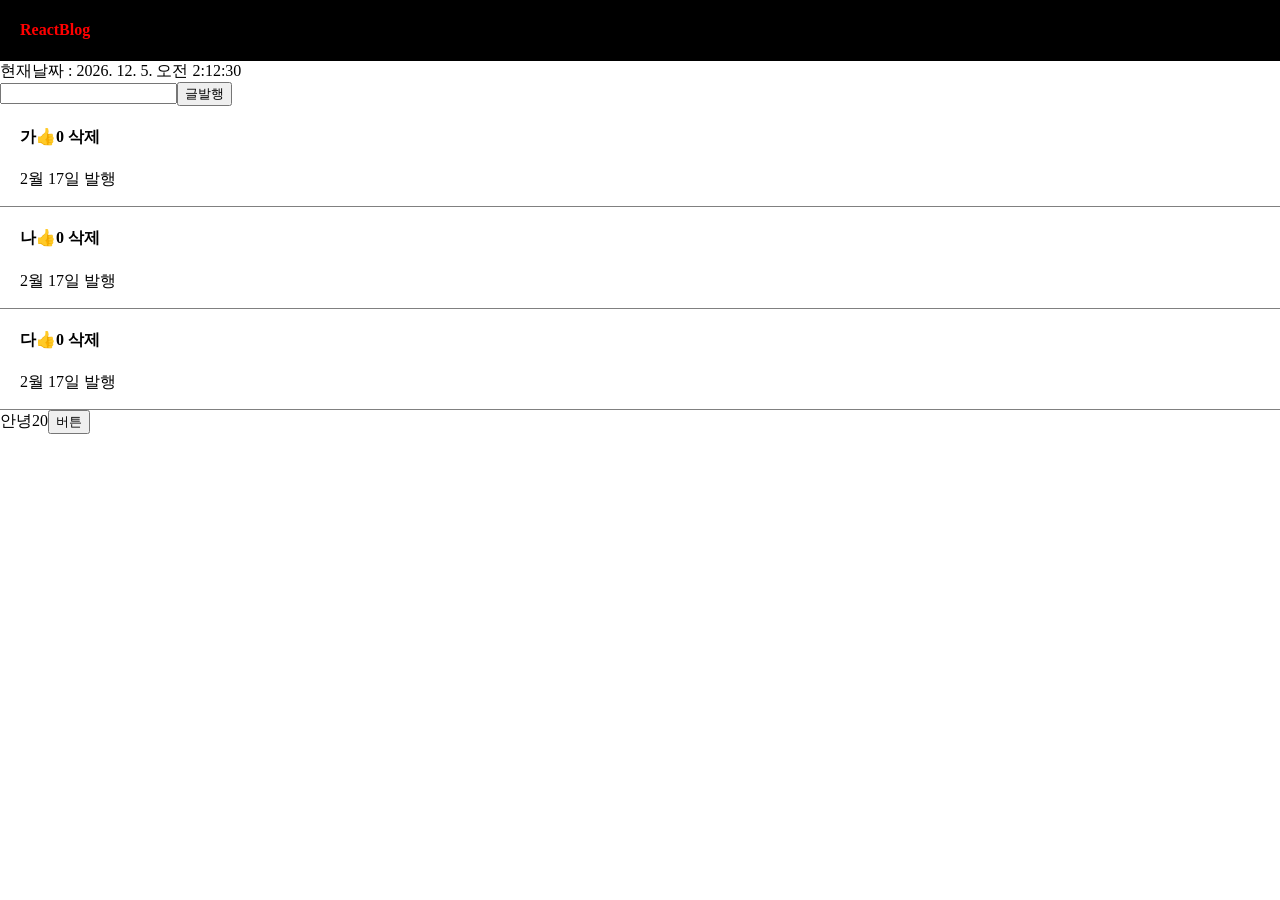
<file: index.html>
<!doctype html>
<html lang="en">
  <head>
    <meta charset="UTF-8" />
    <link rel="icon" type="image/svg+xml" href="/vite.svg" />
    <meta name="viewport" content="width=device-width, initial-scale=1.0" />
    <title>Vite + React</title>
    <script type="module" crossorigin src="/assets/index-xLEOnR_p.js"></script>
    <link rel="stylesheet" crossorigin href="/assets/index-BcaGY0x5.css">
  </head>
  <body>
    <div id="root"></div>
  </body>
</html>
</file>
<file: assets/index-BcaGY0x5.css>
body{margin:0}div{box-sizing:border-box}.black-nav{display:flex;background-color:#000;width:100%;color:#fff;padding-left:20px}.list{padding-left:20px;text-align:left;border-bottom:1px solid grey}.modal{margin-top:20px;padding:20px;background:#eee;text-align:left}
</file>
